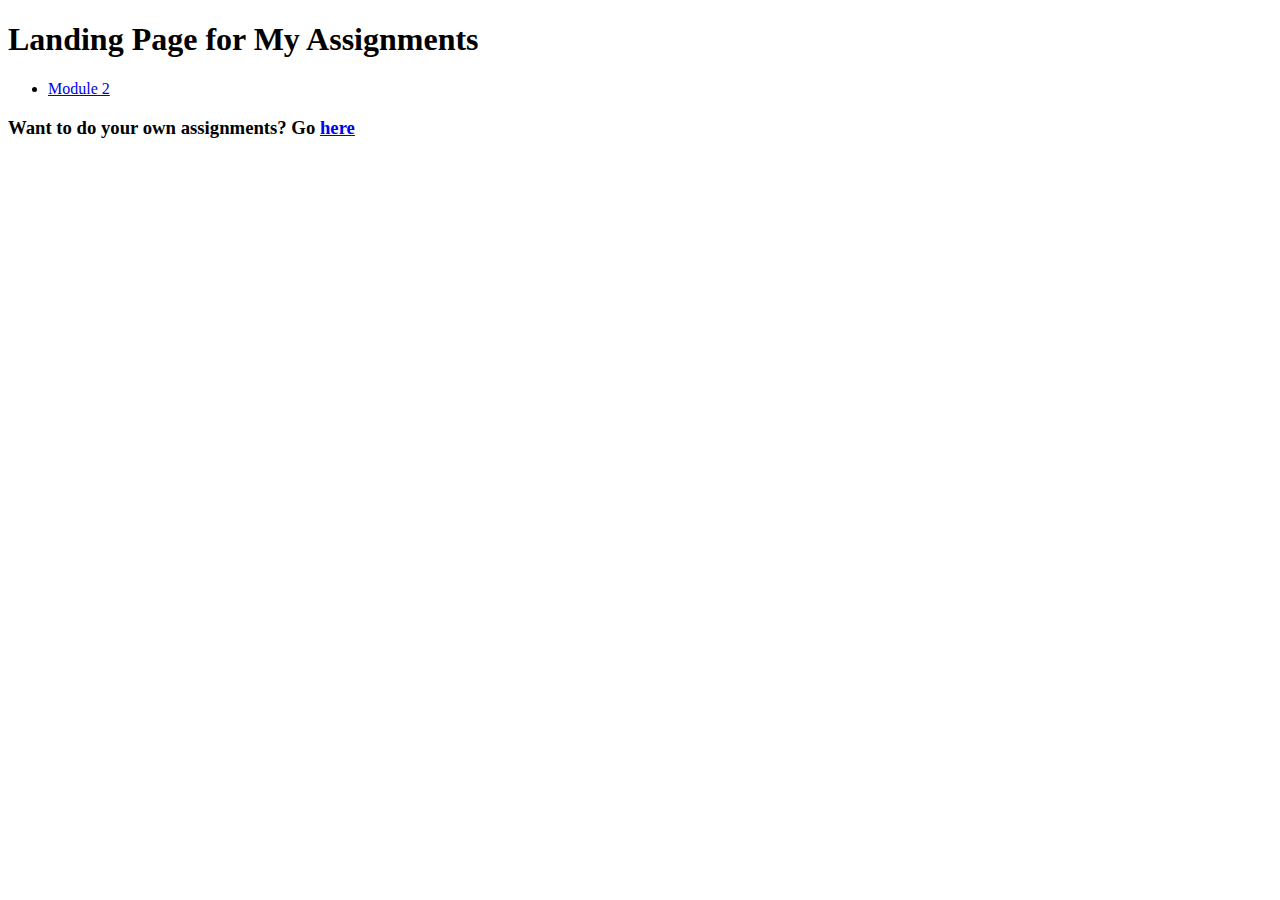
<file: index.html>
<!doctype html>
<html>
<head>
  <meta charset="utf-8">
  <title>Html-css-javascript-coursera-assginments by Moirke</title>

</head>
<body>
  <h1>Landing Page for My Assignments</h1>


  <ul>
    <li><a href="module-2-solution/">Module 2</a></li>
  </ul>
  
  <h3>Want to do your own assignments? Go <a href="https://www.coursera.org/learn/html-css-javascript">here</a></h3>
  
</body>
</html>
</file>
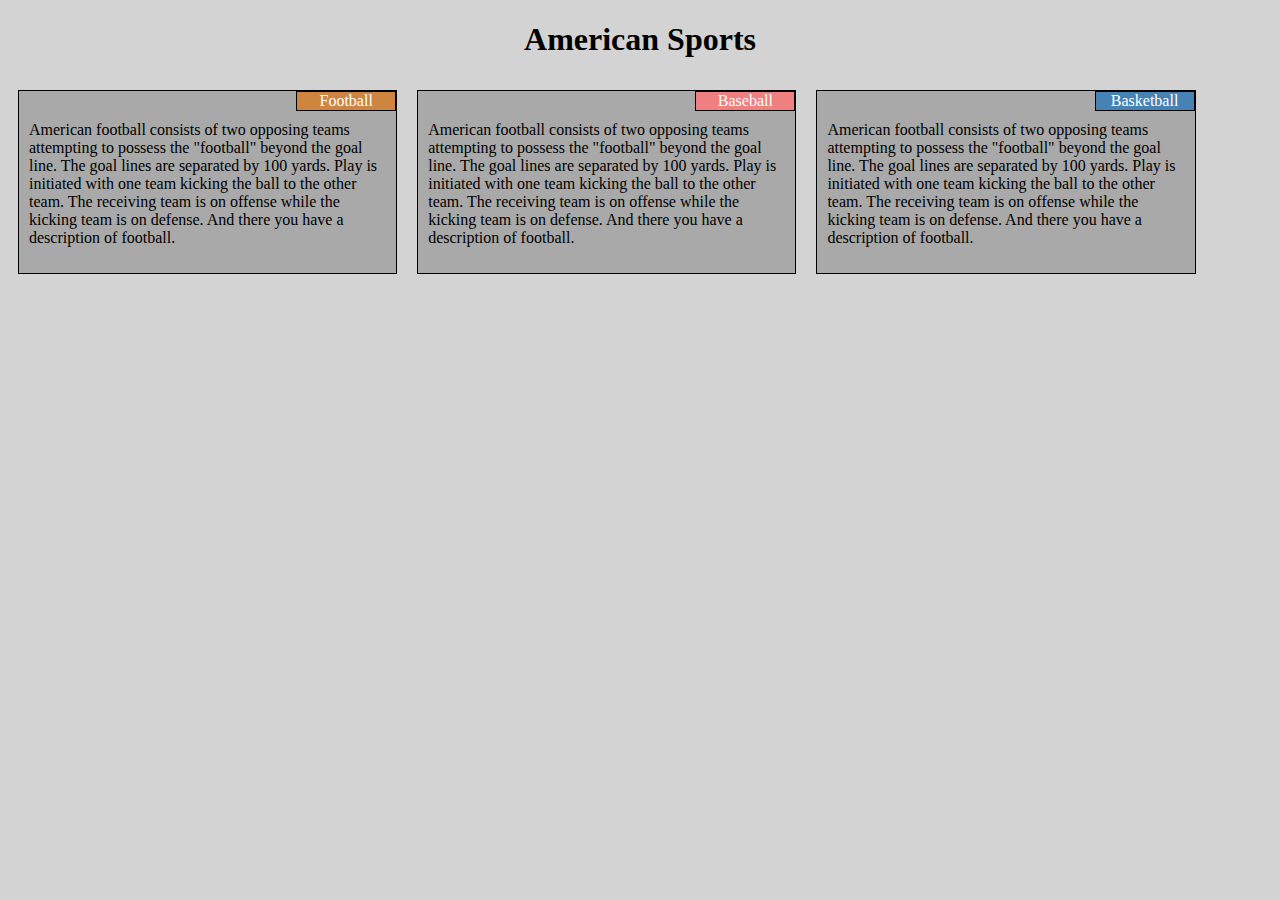
<file: module-2-solution/index.html>
<!DOCTYPE html>
<html>
<head>
	<meta charset="utf-8">
	<meta name="viewport" content="width=device-width, initial-scale=1">
	<title>Module 2 Assginment</title>
	<link rel="stylesheet" href="css/styles.css">
</head>

<body>
	<h1>American Sports</h1>

	<div class="row">
		<div class="section-lg section-md section-sm section"><div class="section-title section-title1">Football</div>
			<section><p>American football consists of two opposing teams attempting to possess the "football" beyond the goal line. The goal lines are separated by 100 yards. Play is initiated with one team kicking the ball to the other team. The receiving team is on offense while the kicking team is on defense. And there you have a description of football.</p></section>
		</div>
		<div class="section-lg section-md section-sm section"><div class="section-title section-title2">Baseball</div>
			<section><p>American football consists of two opposing teams attempting to possess the "football" beyond the goal line. The goal lines are separated by 100 yards. Play is initiated with one team kicking the ball to the other team. The receiving team is on offense while the kicking team is on defense. And there you have a description of football.</p></section>
		</div>
		<div class="section-lg section-md-bottom section-sm section"><div class="section-title section-title3">Basketball</div>
			<section><p>American football consists of two opposing teams attempting to possess the "football" beyond the goal line. The goal lines are separated by 100 yards. Play is initiated with one team kicking the ball to the other team. The receiving team is on offense while the kicking team is on defense. And there you have a description of football.</p></section>
		</div>
	</div>

</body>
</file>
<file: module-2-solution/css/styles.css>
* {
	box-sizing: border-box;	
}

body {
	background-color: lightgrey;
	font-family: 	"Times New Roman", Times, serif;
	font-size: 	10;
}

h1 {
	text-align: center;
	width: 100%;
}

section {
	clear: right;
}

p {
	padding: 10px;
}
.row {
	width: 100%;
	display: table;
}

/* Define a section class for housing configuration not specific to the actual screen size - probably should pick a better name than section
   but leaving it for now. */
.section {
	float: left;
	border: 1px solid black;
	background-color: darkgrey;
	padding: 0px;
	margin: 10px;
}

.section-title {
	float: right;
	border: 1px solid black;
	width: 100px;
	height: 20px;
	text-align: center;
	padding: 0px;
	color: white;
}

.section-title1{
	background-color: peru;
}

.section-title2{
	background-color: lightcoral;
}

.section-title3{
	background-color: steelblue;
}


/* Define media queries - things specific to screen size */
@media (min-width: 992px) {
	.section-lg {
		display: table-cell;
		width: 30%;
	}
}

@media (min-width: 768px) and (max-width: 991px) {
	.section-md {
		display: table-cell;
		width: 45%;
	}

	/* Kind of a hack to force the bottom element to full size ... might be worth reviewing the section on negative margin again*/
	.section-md-bottom {
		display: table-cell;
		width: calc(90% + 20px);
	}
}

@media (max-width: 767px) {
	.section-sm {
		display: table-cell;
		width: 90%;
	}
}
</file>
